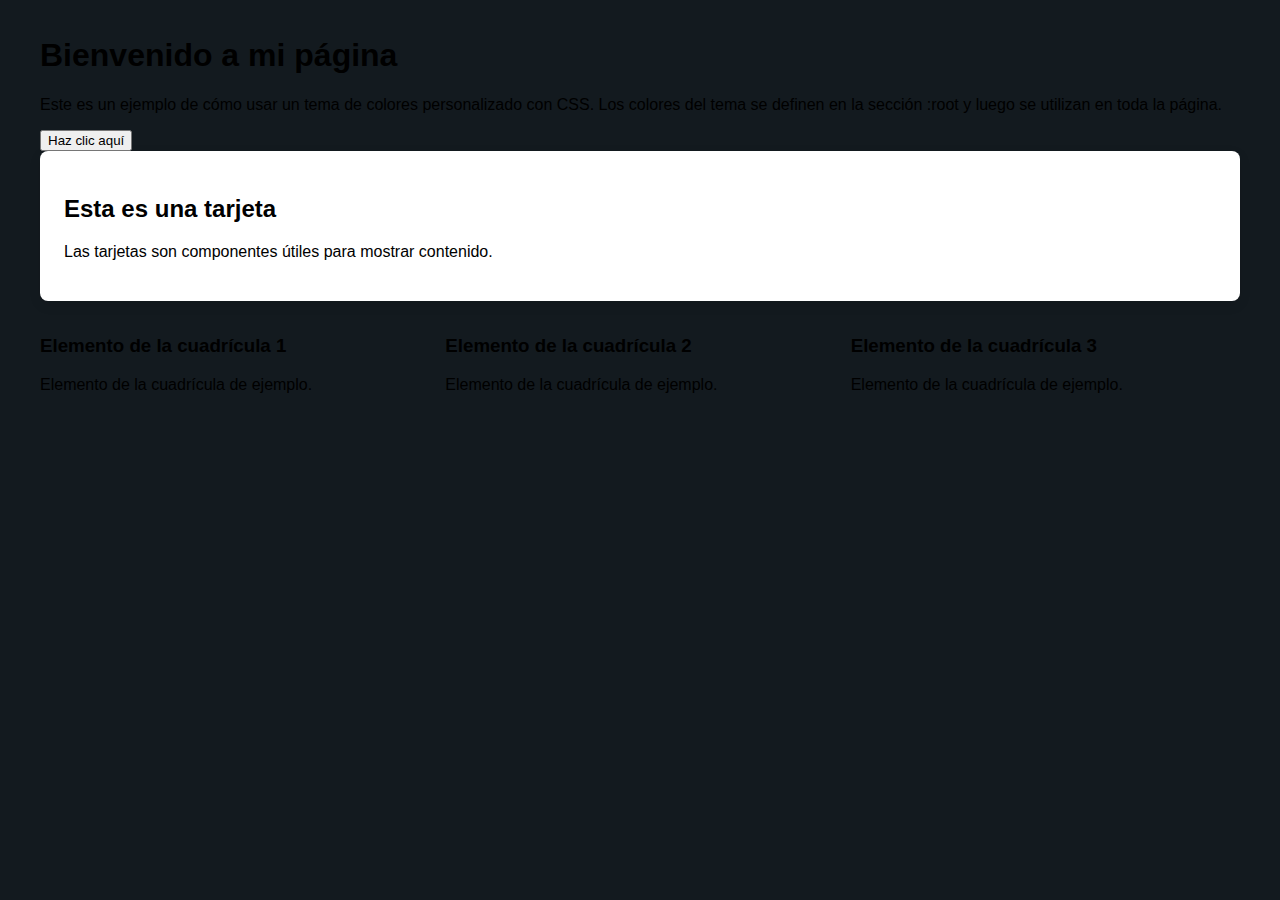
<file: prueba_colores.html>
<!DOCTYPE html>
<html lang="es">
<head>
    <meta charset="UTF-8">
    <meta name="viewport" content="width=device-width, initial-scale=1.0">
    <title>Tema de Colores Personalizado</title>
    <link rel="stylesheet" href="style.css">
</head>

<body>
    <div class="container">
        <h1>Bienvenido a mi página</h1>
        <p>Este es un ejemplo de cómo usar un tema de colores personalizado con CSS. Los colores del tema se definen en la sección :root y luego se utilizan en toda la página.</p>
        <button class="button">Haz clic aquí</button>

        <div class="card">
            <h2 class="card-title">Esta es una tarjeta</h2>
            <p>Las tarjetas son componentes útiles para mostrar contenido.</p>
        </div>
        <div class="grid-container">
            <div class="grid-item">
                <h3>Elemento de la cuadrícula 1</h3>
                <p>Elemento de la cuadrícula de ejemplo.</p>
            </div>
            <div class="grid-item">
                <h3>Elemento de la cuadrícula 2</h3>
                 <p>Elemento de la cuadrícula de ejemplo.</p>
            </div>
            <div class="grid-item">
                <h3>Elemento de la cuadrícula 3</h3>
                 <p>Elemento de la cuadrícula de ejemplo.</p>
            </div>
        </div>
    </div>
</body>
</html>
</file>
<file: style.css>
body {
  margin: 0;
  font-family: 'Inter', sans-serif;
  background-color: #131a1f;
}

.boton-contacto {
  padding: 1.5rem;
  font-size: 16px;
  background-color: rgba(85, 130, 139, 0.7);
  color: white;
  border: none;
  border-radius: 0.5rem;
  cursor: pointer;
  transition: background-color 0.3s ease; /* Transición suave del color */
}

.boton-contacto:hover {
  background-color:  rgba(118, 184, 197, 0.7);
}

.boton-contacto:active {
  background-color:  rgba(38, 59, 63, 0.7);
}
/* Estilos generales para contenedores y tarjetas */
.container {
  max-width: 1200px;
  margin: 0 auto;
  padding: 1rem;
}
.card {
  border-radius: 0.5rem;
  box-shadow: 0 0.25rem 0.75rem rgba(0, 0, 0, 0.1);
  padding: 1.5rem;
  background-color: #fff;
  
}


.video-container {
  position: relative;
  width: 100%;
  height: 100vh;
  overflow: hidden;
  padding-top: 5%;
}

.video-container video {
  position: absolute;
  top: 50%;
  left: 50%;
  min-width: 100%;
  min-height: 100%;
  transform: translateX(-50%) translateY(-50%);
  z-index: 1;
  object-fit: cover;
}

.title-card {
  position: relative;
  z-index: 2;
  background-color: rgba(85, 130, 139, 0.7);
  color: #131a1f;
  text-align: center;
  max-width: 80%;
  margin: 0 auto;
}
.title-card {
  border-radius: 12px;
}

.title-card h2 {
  font-size: 4rem;
  margin-bottom: 1.75rem;
}

.title-card p {
  font-size: 1.125rem;
}

.grid-container {
  display: grid;
  grid-template-columns: repeat(auto-fill, minmax(300px, 1fr));
  gap: 1rem;
  margin-top: 1rem;
}

.grid-container .container {
  display: flex;
  flex-direction: column;
  justify-content: space-between;
}

.grid-container .container h3.card-title {
  font-size: 1.5rem;
  margin-bottom: 1rem;
  text-align: center;
}

.grid-container .container img {
  border-radius: 0.5rem;
  box-shadow: 0 0.25rem 0.75rem rgba(0, 0, 0, 0.1);
  margin-bottom: 1rem;
  max-width: 100%;
  height: auto;
}

.grid-container .container p.card {
  font-size: 1rem;
  margin-bottom: 1rem;
}

.grid-container .container button.button {
  background-color: #007bff;
  color: #fff;
  padding: 0.75rem 1.5rem;
  border-radius: 0.375rem;
  text-decoration: none;
  transition: background-color 0.3s ease;
  cursor: pointer;
  border: none;
}

.grid-container .container button.button:hover {
  background-color: #0056b3;
}

form {
  margin-top: 1rem;
  margin-bottom: 1rem;
}

form div {
  margin-bottom: 1rem;
}

form label.title {
  display: block;
  font-size: 1rem;
  font-weight: 600;
  margin-bottom: 0.5rem;
  color: #333;
}

form input[type="text"],
form input[type="tel"],
form input[type="email"],
form textarea {
  width: 100%;
  padding: 0.75rem;
  border: 1px solid #ccc;
  border-radius: 0.375rem;
  font-size: 1rem;
  transition: border-color 0.2s ease;
}

form input[type="text"]:focus,
form input[type="tel"]:focus,
form input[type="email"]:focus,
form textarea:focus {
  outline: none;
  border-color: #007bff;
  box-shadow: 0 0 0 0.2rem rgba(0, 123, 255, 0.25);
}

form textarea {
  height: 100px;
  resize: vertical;
}

form .text-red-500 {
  color: #dc3545;
  font-size: 0.875rem;
  font-style: italic;
  display: none;
  margin-top: 0.5rem;
}

.client-card {
  border-radius: 0.5rem;
  box-shadow: 0 0.25rem 0.75rem rgba(0, 0, 0, 0.1);
  padding: 1.5rem;
  background-color: #fff;
  transition: transform 0.3s ease, box-shadow 0.3s ease;
}
.client-card:hover {
  transform: translateY(-0.5rem);
  box-shadow: 0 4px 6px rgba(0, 0, 0, 0.1);
}
</file>
